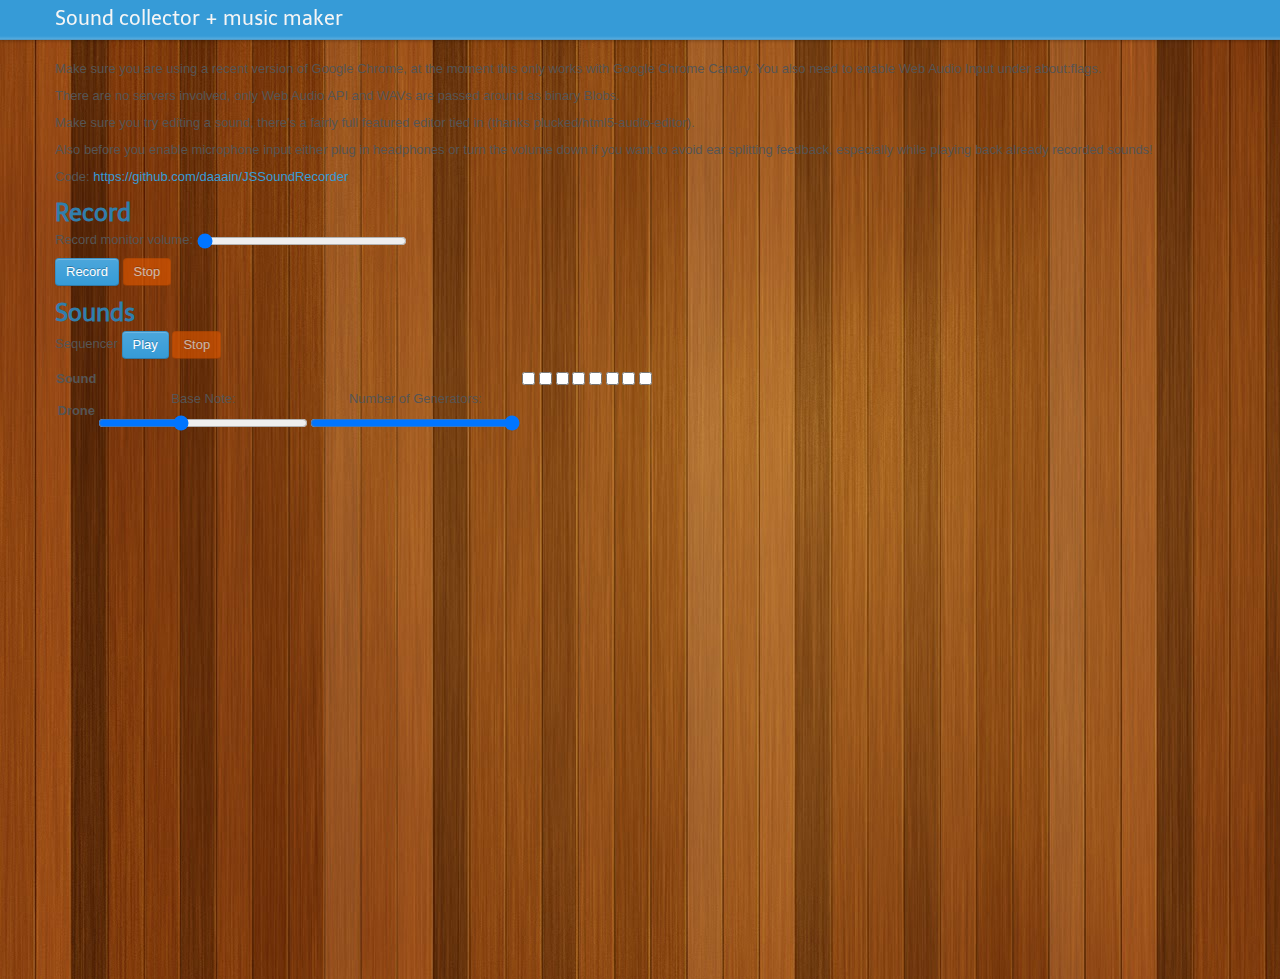
<file: MovieSearchEngine/WebSite1/sound/index.html>
﻿
<!DOCTYPE html>
<html lang="en">
  <head>
    <meta charset="utf-8">
    <title>HTML5 Audio Editor</title>
    <meta name="viewport" content="width=device-width, initial-scale=1.0">
    <meta name="description" content="">
    <meta name="author" content="">

    <!-- Le styles -->
    <link href="bootstrap/css/bootstrap.css" rel="stylesheet">
    <style>
        body {
            padding-top: 60px;
            background:url(bc2.jpg)/* 60px to make the container go all the way to the bottom of the topbar */
        }
      .soundBite input {
        margin-right: 4px;
      }
    </style>
    <link href="bootstrap/css/bootstrap-responsive.css" rel="stylesheet">

    <!-- Le fav and touch icons -->
    <link rel="shortcut icon" href="bootstrap/ico/favicon.ico">
    <link rel="apple-touch-icon-precomposed" sizes="144x144" href="bootstrap/ico/apple-touch-icon-144-precomposed.png">
    <link rel="apple-touch-icon-precomposed" sizes="114x114" href="bootstrap/ico/apple-touch-icon-114-precomposed.png">
    <link rel="apple-touch-icon-precomposed" sizes="72x72" href="bootstrap/ico/apple-touch-icon-72-precomposed.png">
    <link rel="apple-touch-icon-precomposed" href="bootstrap/ico/apple-touch-icon-57-precomposed.png">
  </head>

<body>
    <div class="navbar navbar-fixed-top">
        <div class="navbar-inner">
            <div class="container">
                <a class="brand" href="#">Sound collector + music maker</a>
            </div>
        </div>
    </div>
    <div class="recorder container">
        <p>Make sure you are using a recent version of Google Chrome, at the moment this only works with Google Chrome Canary. You also need to enable Web Audio Input under about:flags.</p>
        <p>There are no servers involved, only Web Audio API and WAVs are passed around as binary Blobs.</p>
        <p>Make sure you try editing a sound, there's a fairly full featured editor tied in (thanks plucked/html5-audio-editor).</p>
        <p>Also before you enable microphone input either plug in headphones or turn the volume down if you want to avoid ear splitting feedback, especially while playing back already recorded sounds!</p>
        <p>Code: <a href="https://github.com/daaain/JSSoundRecorder">https://github.com/daaain/JSSoundRecorder</a></p>
        <h2>Record</h2>
        <p>Record monitor volume: <input type="range" max="1" step="0.1" value="0" onchange="changeVolume(this.value)" /></p>
        <p>
            <button class="btn btn-primary" onclick="startRecording(this);">Record</button>
            <button class="btn btn-warning" onclick="stopRecording(this);" disabled>Stop</button>
        </p>

        <h2>Sounds</h2>
        <p>
            Sequencer
            <button class="btn btn-primary" onclick="startSequencer(this);">Play</button>
            <button class="btn btn-warning" onclick="stopSequencer(this);" disabled>Stop</button>
        </p>
        <table id="recordingslist">
            <tr>
                <th>Sound</th>
                <th></th>
                <th></th>
                <th id="sequencerBoxes">
                    <!-- <p>Sequence</p> -->
                    <input type="checkbox" />
                    <input type="checkbox" />
                    <input type="checkbox" />
                    <input type="checkbox" />
                    <input type="checkbox" />
                    <input type="checkbox" />
                    <input type="checkbox" />
                    <input type="checkbox" />
                </th>
            </tr>
            <tr>
                <th>Drone</th>
                <th>
                    <label for='BaseNote'>Base Note: <span class='controlVal'></span></label>
                    <input class='control' id='BaseNote' type='range' min='40' max='100' value='63'>
                </th>
                <th>
                    <label for='NumOsc'>Number of Generators: <span class='controlVal'></span></label>
                    <input class='control' id='NumOsc' type='range' min='1' max='40' value='40'>
                </th>
                <th>
                    <!-- <input type="checkbox" id="droneToggle" checked/> -->
                </th>
            </tr>
        </table>
    </div>
    <div class="editor container">
        <div class="row">
            <div class="span12">
                <center>
                    <div class="btn-toolbar">
                        <div class="btn-group">
                            <a class="btn btn-primary" onclick="$('#audioLayerControl')[0].copy();"><i class="icon-share icon-white"></i> Copy</a>
                            <a class="btn btn-primary" onclick="$('#audioLayerControl')[0].paste();"><i class="icon-chevron-down icon-white"></i> Paste</a>
                            <a class="btn btn-primary" onclick="$('#audioLayerControl')[0].cut();"><i class="icon-chevron-up icon-white"></i> Cut</a>
                            <a class="btn btn-primary" onclick="$('#audioLayerControl')[0].del();"><i class="icon-remove icon-white"></i> Delete</a>
                        </div>
                        <div class="btn-group">
                            <a class="btn btn-success" onclick="$('#audioLayerControl')[0].selectAll();"><i class="icon-resize-horizontal icon-white"></i> Select All</a>
                            <a class="btn btn-success" onclick="$('#audioLayerControl')[0].zoomIntoSelection();"><i class="icon-plus-sign icon-white"></i> Zoom To Selection</a>
                            <a class="btn btn-success" onclick="$('#audioLayerControl')[0].zoomToFit();"><i class="icon-fullscreen icon-white"></i> Zoom To Fit</a>
                        </div>
                    </div>
                </center>
            </div>
        </div>
        <hr />
        <div class="row">
            <div class="span4">
                <h6>Spectrum</h6>
                <div class="well">
                    <div id="spectrum"></div>
                </div>
            </div>
            <div class="span8">
                <h6>Editor</h6>
                <div class="well">
                    <audiolayercontrol id="audioLayerControl" title="CloudCompany.mp3" />
                </div>
                <!--<div id="editor">
                      <div id="editorbox">
                          <audioLayerControl id="audioLayerControl" title="CloudCompany.mp3" />
                      </div>
                  </div>-->
            </div>
        </div>
        <hr>
        <div class="row">
            <div class="span12">
                <center>
                    <div class="btn-toolbar">
                        <div class="btn-group">
                            <a id="btn_play" class="btn btn-success btn-large" onclick="$('#audioLayerControl')[0].play()" rel="tooltip" title="first tooltip"><i class="icon-play icon-white"></i></a>
                            <a id="btn_pause" class="btn btn-success btn-large disabled"><i class="icon-pause icon-white"></i></a>
                            <a id="btn_stop" class="btn btn-success btn-large" onclick="$('#audioLayerControl')[0].stop()"><i class="icon-stop icon-white"></i></a>
                            <a id="btn_loop" class="btn btn-warning btn-large" data-toggle="button" onclick="$('#audioLayerControl')[0].toggleLoop();"><i class="icon-repeat icon-white"></i></a>
                        </div>
                        <div class="btn-group">
                            <!-- <a class="btn btn-large btn-primary" onclick="$('#audioLayerControl')[0].save($('#savelink')[0]);"><i class="icon-fire"></i> Render</a> -->
                            <button class="btn btn-large btn-success" id="savelink" onclick="$('#audioLayerControl')[0].saveBack();"><i class="icon-download"></i> Save</button>
                        </div>
                    </div>
                </center>
            </div>
        </div>
        <div class="row">
            <div class="span4 offset4">
                <div class="progress progress-striped active">
                    <div id="app-progress" class="bar" style="width: 0%;"></div>
                </div>
            </div>
        </div>
        <br>
        <div class="row">
            <div class="span1"><br></div>
            <div class="span2">
                <h6>Gain</h6>
                <div class="well" style="height: 130px; position:relative">
                    <p>Change the volume of the selected audio sequence with the given gain multiplicator.</p>

                    <div class="pull-right" style=" position:absolute; bottom: 5px; width: 100%;">
                        <div class="btn-group">

                            <button class="btn btn-success" onclick="decrease_db()"><i class="icon-minus"></i></button>
                            <button id="gain-db" class="btn disabled" onclick="gain_btn_clicked()">0 db</button>
                            <button class="btn btn-success" onclick="increase_db()"><i class="icon-plus"></i></button>
                        </div>
                    </div>
                    <script type="text/javascript">
                       var db_gain = 0;
                        function decrease_db() {
                            --db_gain;
                           update_db_gain_btn();
                        }
                        function increase_db() {
                            ++db_gain;
                           update_db_gain_btn();
                        }
                        function update_db_gain_btn() {
                            var gain_btn = $('#gain-db')[0];
                            gain_btn.innerHTML = db_gain + ' db';
                            if (db_gain === 0) {
                                gain_btn.className = 'btn disabled';
                            }
                           else {
                                gain_btn.className = 'btn btn-primary';
                            }
                        }
                        function gain_btn_clicked() {
                            $('#audioLayerControl')[0].filterGain(db_gain);
                           db_gain = 0;
                           update_db_gain_btn();
                        }
                    </script>
                </div>
            </div>
            <div class="span2">
                <h6>Normalize</h6>
                <div class="well" style="height: 130px; position:relative">
                    <p>Adjust the volume to the maximum of the selected audio sequence.</p>
                    <a style="position:absolute; bottom: 5px; right: 5px" class="btn btn-primary pull-right" onclick="$('#audioLayerControl')[0].filterNormalize();">Apply</a>
                    <br>
                </div>
            </div>
            <div class="span2">
                <h6>Silence</h6>
                <div class="well" style="height: 130px; position:relative">
                    <p>Silence the selected audio sequence</p>
                    <a style="position:absolute; bottom: 5px; right: 5px" class="btn btn-primary pull-right" onclick="$('#audioLayerControl')[0].filterSilence();">Apply</a>
                    <br>
                </div>
            </div>
            <div class="span2">
                <h6>Fade In</h6>
                <div class="well" style="height: 130px; position:relative">
                    <p>Create a linear fade int of the selected audio sequence</p>
                    <a style="position:absolute; bottom: 5px; right: 5px" class="btn btn-primary pull-right" onclick="$('#audioLayerControl')[0].filterFadeIn();">Apply</a>
                    <br>
                </div>
            </div>
            <div class="span2">
                <h6>Fade Out</h6>
                <div class="well" style="height: 130px; position:relative">
                    <p>Create a linear fade out of the selected audio sequence</p>
                    <a style="position:absolute; bottom: 5px; right: 5px" class="btn btn-primary pull-right" onclick="$('#audioLayerControl')[0].filterFadeOut();">Apply</a>
                    <br>
                </div>
            </div>
            <div class="span1">
            </div>
        </div>

        <!-- Le javascript
        ================================================== -->
        <!-- Placed at the end of the document so the pages load faster -->
        <script src="jquery/js/jquery-1.7.2.js"></script>
        <script src="bootstrap/js/bootstrap-transition.js"></script>
        <script src="bootstrap/js/bootstrap-alert.js"></script>
        <script src="bootstrap/js/bootstrap-modal.js"></script>
        <script src="bootstrap/js/bootstrap-dropdown.js"></script>
        <script src="bootstrap/js/bootstrap-scrollspy.js"></script>
        <script src="bootstrap/js/bootstrap-tab.js"></script>
        <script src="bootstrap/js/bootstrap-tooltip.js"></script>
        <script src="bootstrap/js/bootstrap-popover.js"></script>
        <script src="bootstrap/js/bootstrap-button.js"></script>
        <script src="bootstrap/js/bootstrap-collapse.js"></script>
        <script src="bootstrap/js/bootstrap-carousel.js"></script>
        <script src="bootstrap/js/bootstrap-typeahead.js"></script>

        <script type="text/javascript" src="app/js/ACFIRFilter.js"></script>
        <script type="text/javascript" src="app/js/ACAAFilter.js"></script>
        <script type="text/javascript" src="app/js/ACSpectrum.js"></script>
        <script type="text/javascript" src="app/js/ACFFT.js"></script>
        <script type="text/javascript" src="app/js/SpectrumWorker.js"></script>
        <script type="text/javascript" src="app/js/SpectrumDisplay.js"></script>
        <script type="text/javascript" src="app/js/audioplayback.js"></script>
        <script type="text/javascript" src="app/js/filedropbox.js"></script>
        <script type="text/javascript" src="app/js/fft.js"></script>
        <script type="text/javascript" src="app/js/audioLayerControl.js"></script>
        <script type="text/javascript" src="app/js/audiosequence.js"></script>
        <script type="text/javascript" src="app/js/AudioSequenceEditor.js"></script>
        <script type="text/javascript" src="app/js/mathutilities.js"></script>
        <script type="text/javascript" src="app/js/wavetrack.js"></script>
        <script type="text/javascript" src="app/js/binarytoolkit.js"></script>
        <script type="text/javascript" src="app/js/filesystemutility.js"></script>
        <script type="text/javascript" src="app/js/editorapp.js"></script>
        <script src="js/lib/recorder.js"></script>
        <script src="js/recordLive.js"></script>
        <script src="js/sequencer.js"></script>
        <script src="js/drone.js"></script>
        <script type="text/javascript">
           $(window).load(function () {
                $('.editor.container').addClass('invisible');
               onDocumentLoaded();
            });
        </script>
</body>
</html>
</file>
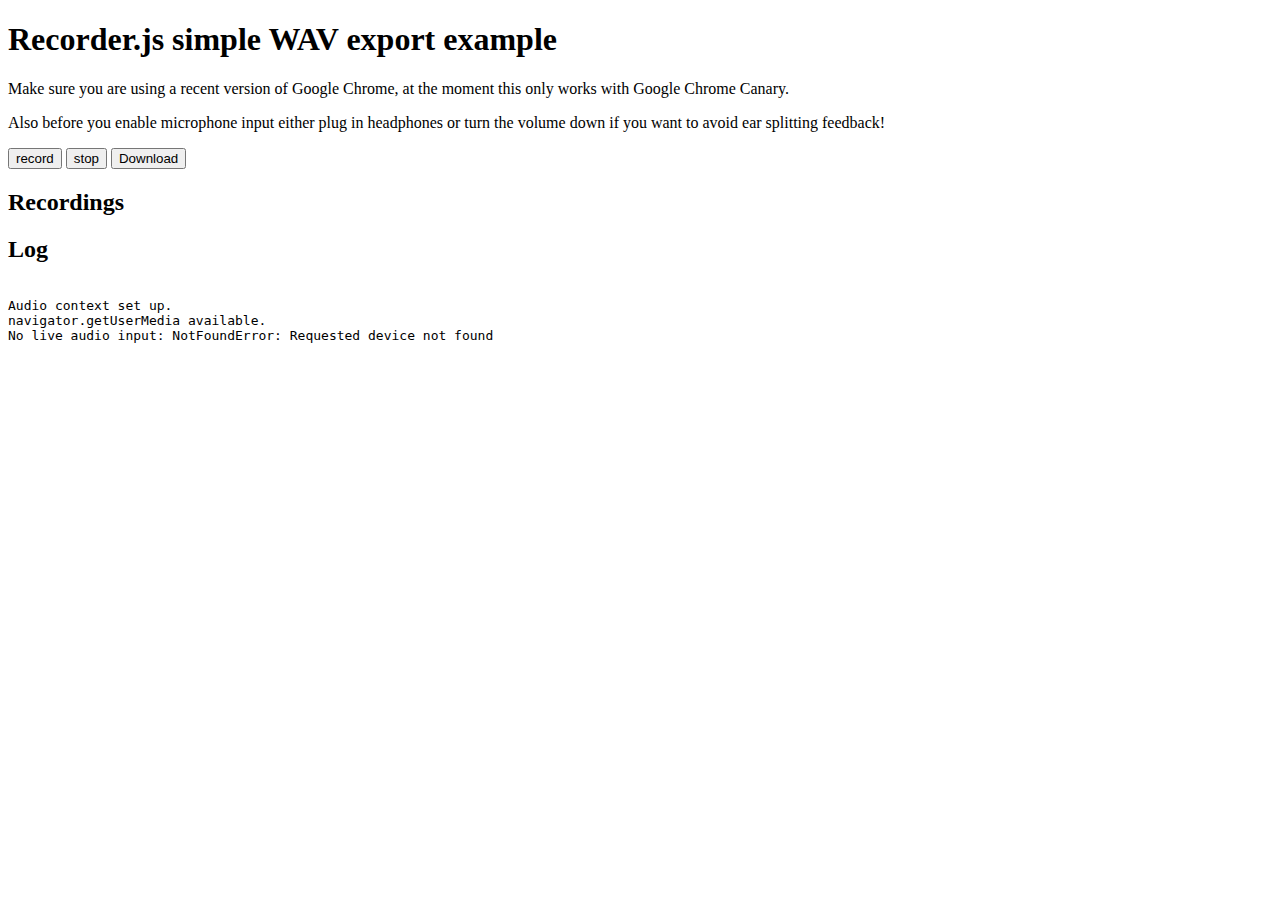
<file: MovieSearchEngine/WebSite1/example_simple_exportwav.html>
﻿<!DOCTYPE html>

<html>
<head>
    <meta http-equiv="Content-Type" content="text/html; charset=utf-8">
    <title>Live input record and playback</title>
    <style type='text/css'>
        ul {
            list-style: none;
        }

        #recordingslist audio {
            display: block;
            margin-bottom: 10px;
        }
    </style>
</head>
<body>

    <h1>Recorder.js simple WAV export example</h1>

    <p>Make sure you are using a recent version of Google Chrome, at the moment this only works with Google Chrome Canary.</p>
    <p>Also before you enable microphone input either plug in headphones or turn the volume down if you want to avoid ear splitting feedback!</p>

    <button onclick="startRecording(this);">record</button>
    <button onclick="stopRecording(this);">stop</button>
    <button onclick="createDownloadLink();">Download</button>

    <h2>Recordings</h2>
    <ul id="recordingslist"></ul>

    <h2>Log</h2>
    <pre id="log"></pre>

    <script>
        function __log(e, data) {
            log.innerHTML += "\n" + e + " " + (data || '');
        }

        var audio_context;
        var recorder;

        function startUserMedia(stream) {
            var input = audio_context.createMediaStreamSource(stream);
            __log('Media stream created.');

            input.connect(audio_context.destination);
            __log('Input connected to audio context destination.');

            recorder = new Recorder(input);
            __log('Recorder initialised.');
        }

        function startRecording(button) {
            recorder && recorder.record();
            button.disabled = true;
            button.nextElementSibling.disabled = false;
            __log('Recording...');
        }

        function stopRecording(button) {
            recorder && recorder.stop();
            button.disabled = true;
            button.previousElementSibling.disabled = false;
            __log('Stopped recording.');

            // create WAV download link using audio data blob
            createDownloadLink();

            recorder.clear();
        }

        function createDownloadLink() {
            recorder && recorder.exportWAV(function (blob) {
                var url = URL.createObjectURL(blob);
                var li = document.createElement('li');
                var au = document.createElement('audio');
                var hf = document.createElement('a');

                au.controls = true;
                au.src = url;
                hf.href = url;
                hf.download = new Date().toISOString() + '.wav';
                hf.innerHTML = hf.download;
                li.appendChild(au);
                li.appendChild(hf);
                recordingslist.appendChild(li);
            });
        }

        window.onload = function init() {
            try {
                // webkit shim
                window.AudioContext = window.AudioContext || window.webkitAudioContext;
                navigator.getUserMedia = navigator.getUserMedia || navigator.webkitGetUserMedia;
                window.URL = window.URL || window.webkitURL;

                audio_context = new AudioContext;
                __log('Audio context set up.');
                __log('navigator.getUserMedia ' + (navigator.getUserMedia ? 'available.' : 'not present!'));
            } catch (e) {
                alert('No web audio support in this browser!');
            }

            navigator.getUserMedia({ audio: true }, startUserMedia, function (e) {
                __log('No live audio input: ' + e);
            });
        };
    </script>

   
</body>
</html>
</file>
